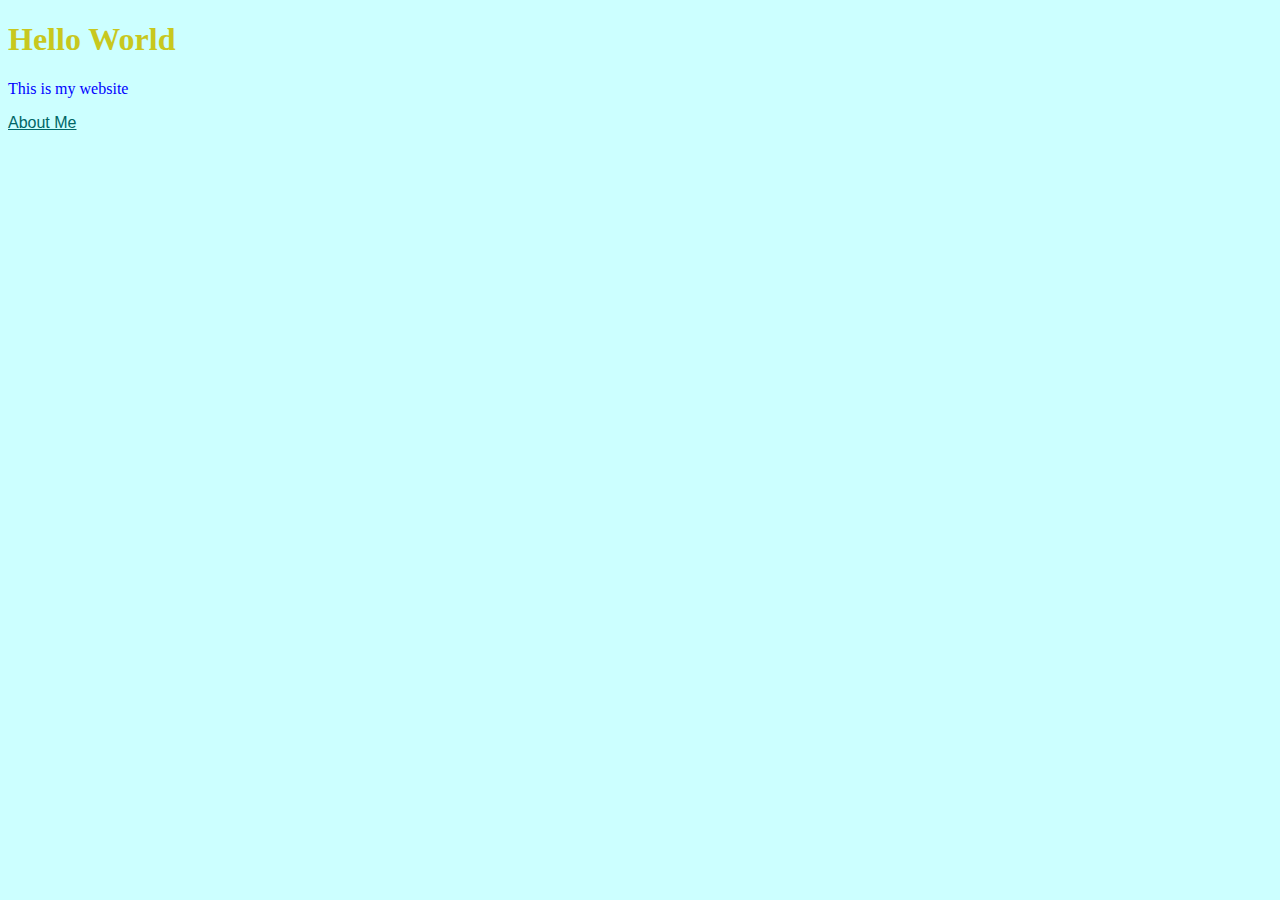
<file: lab01/index.html>
<!DOCTYPE html>
<html>
<head>
<link rel="stylesheet" type="text/css" href="ellie.css">
<title>My Site</title>
</head>
<body>
  <h1>Hello World </h1>
  <p>This is my website</p>
<a href="aboutme.html" > About Me</a>
</body>
</html>
</file>
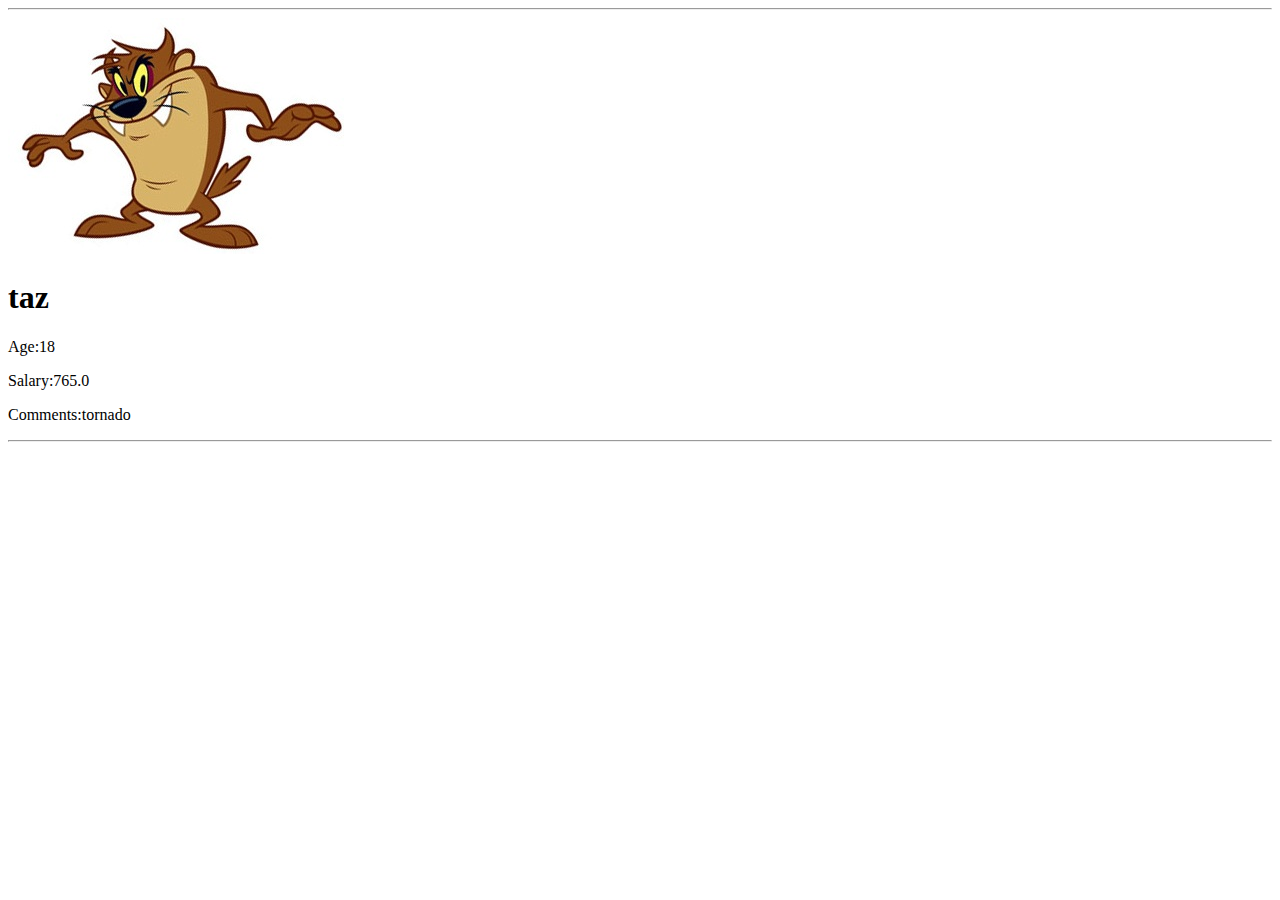
<file: lab03/lab03c/magic.htm>
<!DOCTYPE html>

<html>

<head>
<title>taz's Home Page</title>
</head>

<body>

<hr>
<img src="taz.jpg" >
<h1>taz</h1>
<p>Age:18</p>
<p>Salary:765.0</p>
<p>Comments:tornado</p>
<hr>

</body>

</html>
</file>
<file: lab01/ellie.css>
a:link
{
	color: rgb(0,102,102); 
}
a:visited
{
	color: rgb(0,153,153); 
} 
a:active 
{
	color: rgb(255,102,0);
}
body
{
	background-image: url(https://thumbs.dreamstime.com/z/old-engineer-desk-points-you-senior-sitting-pointing-looking-camera-smile-his-face-gray-background-31426012.jpg);
	size:cover;
	font-family: Verdana, Arial, Helvetica;
	background-color: rgb(204,255,255);
	color: rgb(0,0,102);
}
table
{
	table-border-color-light: rgb(102,204,204);
	table-border-color-dark: rgb(0,102,102); 
}
h1, h2, h3, h4, h5, h6
{
	font-family: Times, serif;
}
h1
{
	color: rgb(200,200,30);
}
p{
	color: blue;
	font-family: Comic Sans, serif;
}
h2
{
	color: rgb(255,204,0); 
}
h3
{
	color: rgb(0,153,153); 
}
h4
{
	color: rgb(204,255,255);
}
h5
{
	color: rgb(0,0,102);
}
h6
{
	color: rgb(153,0,0);
}
</file>
